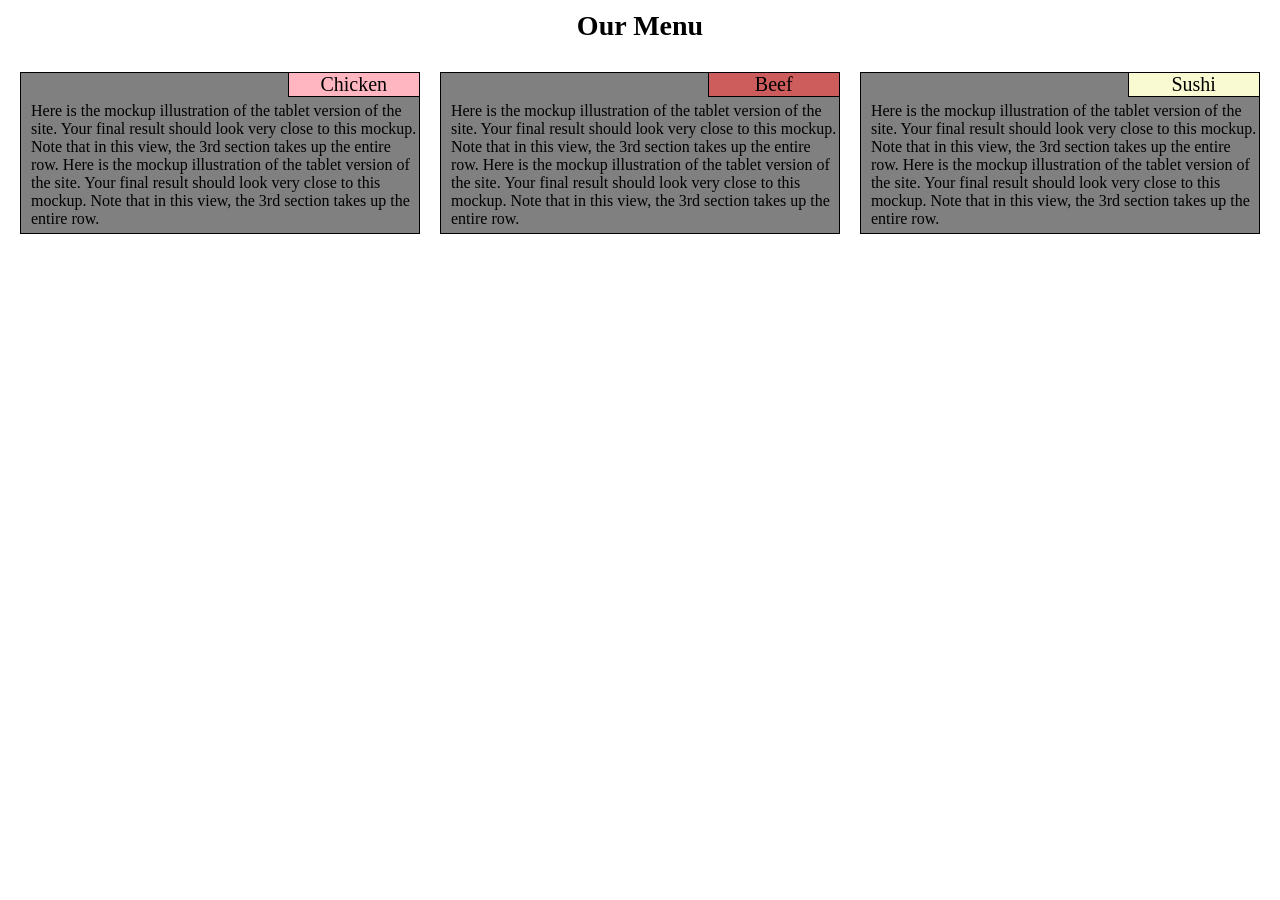
<file: mod2_solution/index.html>
<!DOCTYPE html>
<html lang="en">
<head>
	<meta charset="utf-8">
	<meta name="viewport" content="width=device-width, initial-scale=1">
	<title>Module 2 Assignment</title>
	<link rel="stylesheet" href="css/styles.css">
</head>
<body>

<h1>Our Menu</h1>

<div class="row">
	<div class="col-lg-4 col-md-6 d1">
		<div class="container">
			<p class="p1" id="chicken">Chicken</p>

			<p class="p2">Here is the mockup illustration of the tablet version of the site. Your final result should look very close to this mockup. Note that in this view, the 3rd section takes up the entire row. Here is the mockup illustration of the tablet version of the site. Your final result should look very close to this mockup. Note that in this view, the 3rd section takes up the entire row.</p>
		</div>
	</div>

	<div class="col-lg-4 col-md-6 d1">
		<div class="container">
			<p class="p1" id="beef">Beef</p>

			<p class="p2">Here is the mockup illustration of the tablet version of the site. Your final result should look very close to this mockup. Note that in this view, the 3rd section takes up the entire row. Here is the mockup illustration of the tablet version of the site. Your final result should look very close to this mockup. Note that in this view, the 3rd section takes up the entire row.</p>
		</div>
	</div>

	<div class="col-lg-4 col-md-12 d1">
		<div class="container">
			<p class="p1" id="sushi">Sushi</p>

			<p class="p2">Here is the mockup illustration of the tablet version of the site. Your final result should look very close to this mockup. Note that in this view, the 3rd section takes up the entire row. Here is the mockup illustration of the tablet version of the site. Your final result should look very close to this mockup. Note that in this view, the 3rd section takes up the entire row.</p>
		</div>
	</div>
</div>

</body>
</html>
</file>
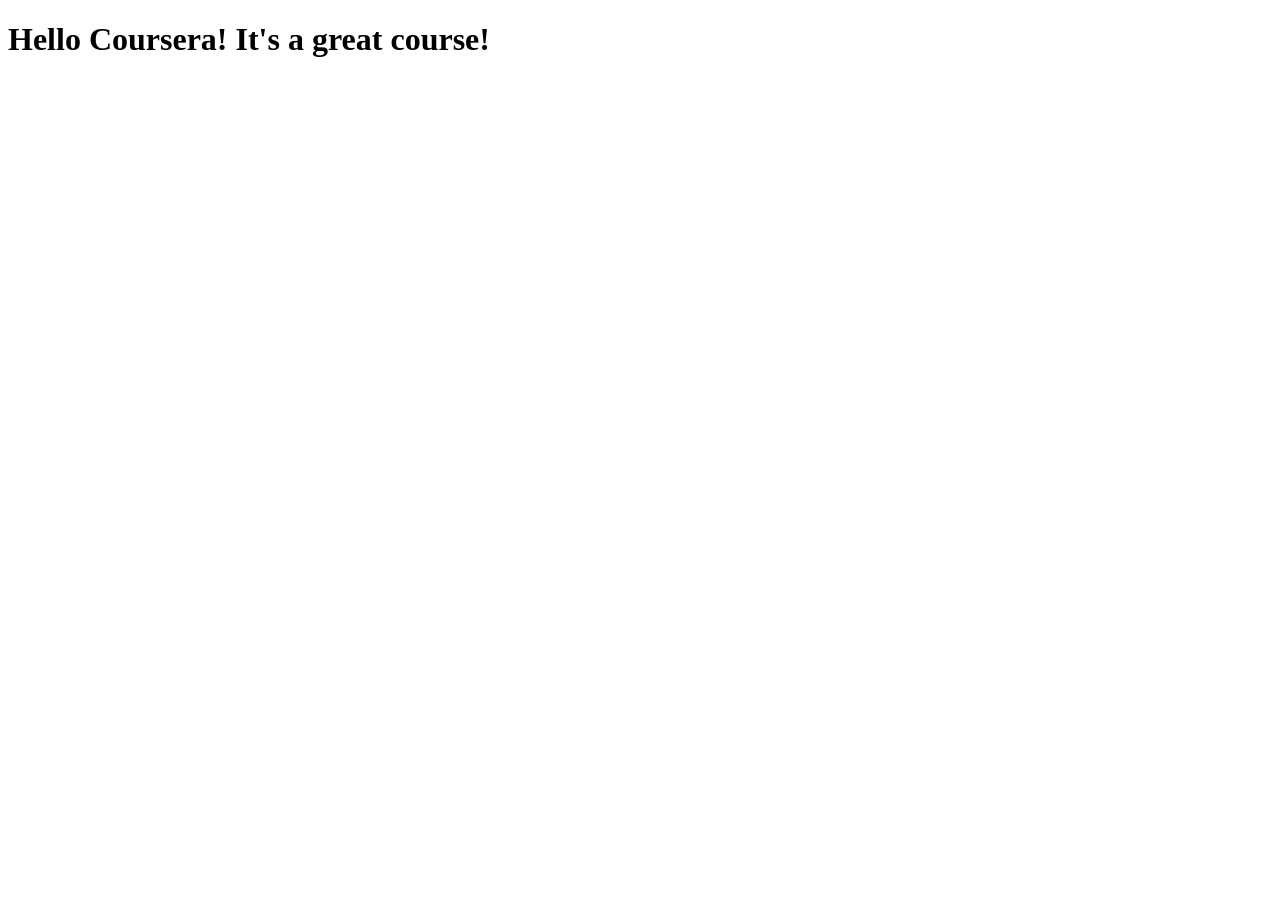
<file: site/index.html>
<!DOCTYPE html>
<html>
<head>
	<meta charset="utf-8">
	<meta name="viewport" content="width=device-width, initial-scale=1">
	<title>Hello Coursera</title>
</head>
<body>
<h1>Hello Coursera! It's a great course!<h1>
</body>
</html>
</file>
<file: mod2_solution/css/styles.css>
/********** Base styles **********/
.style {
  font-family: Arial, Helvetica, sans-serif;
  color: #0000ff; 
}

* {
  box-sizing: border-box;
  margin: 0;
  padding: 0;
}

body {
	font-size: 100%;
}

h1 {
	text-align: center;
	margin: 10px;
	font-size: 1.75em;
}

div {
	padding: 10px;
}

div.container {
	background-color: gray;
	border: 1px solid black;
	padding: 0px;
}

p {
	padding: 0px;
	overflow: scroll;
}
.p1 {
	width: 33%;
	position: relative;
	left: 67%;
	margin: 0px;
	border-left: 1px solid black;
	border-bottom: 1px solid black;
	text-align: center;
	font-size: 1.25em;
}
.p2 {
	padding-left: 10px;
	padding-top: 5px;
	padding-bottom: 5px;
  	overflow: auto;
}
div.d1 {
	position: relative;
	background-color: white;
	border: none;
}
#chicken {
	background-color: lightpink;
}
#beef {
	background-color: indianred;
}
#sushi {
	background-color: lightgoldenrodyellow;
}

/* Simple Responsive Framework. */
.row {
  width: 100%;
}

/********** Large devices only (Desktop) **********/
@media (min-width: 992px) {
  .col-lg-1, .col-lg-2, .col-lg-3, .col-lg-4, .col-lg-5, .col-lg-6, .col-lg-7, .col-lg-8, .col-lg-9, .col-lg-10, .col-lg-11, .col-lg-12 {
    float: left;
    border: 1px solid green;
  }
  /*.col-lg-1 {
    width: 8.33%;
  }
  .col-lg-2 {
    width: 16.66%;
  }
  .col-lg-3 {
    width: 25%;
  }*/
  .col-lg-4 {
    width: 33.33%;
  }
  /*.col-lg-5 {
    width: 41.66%;
  }
  .col-lg-6 {
    width: 50%;
  }
  .col-lg-7 {
    width: 58.33%;
  }
  .col-lg-8 {
    width: 66.66%;
  }
  .col-lg-9 {
    width: 74.99%;
  }
  .col-lg-10 {
    width: 83.33%;
  }
  .col-lg-11 {
    width: 91.66%;
  }
  .col-lg-12 {
    width: 100%;
  }*/
}

/********** Medium devices only (Tablet) **********/
@media (min-width: 768px) and (max-width: 991px) {
  .col-md-1, .col-md-2, .col-md-3, .col-md-4, .col-md-5, .col-md-6, .col-md-7, .col-md-8, .col-md-9, .col-md-10, .col-md-11, .col-md-12 {
    float: left;
    border: 1px solid green;
  }
  /*.col-md-1 {
    width: 8.33%;
  }
  .col-md-2 {
    width: 16.66%;
  }
  .col-md-3 {
    width: 25%;
  }
  .col-md-4 {
    width: 33.33%;
  }
  .col-md-5 {
    width: 41.66%;
  }*/
  .col-md-6 {
    width: 50%;
  }
  /*.col-md-7 {
    width: 58.33%;
  }
  .col-md-8 {
    width: 66.66%;
  }
  .col-md-9 {
    width: 74.99%;
  }
  .col-md-10 {
    width: 83.33%;
  }
  .col-md-11 {
    width: 91.66%;
  }*/
  .col-md-12 {
    width: 100%;
  }
  #sushi
  {
  	width: 16.66%;
  	left: 83.34%;
  }
}
</file>
